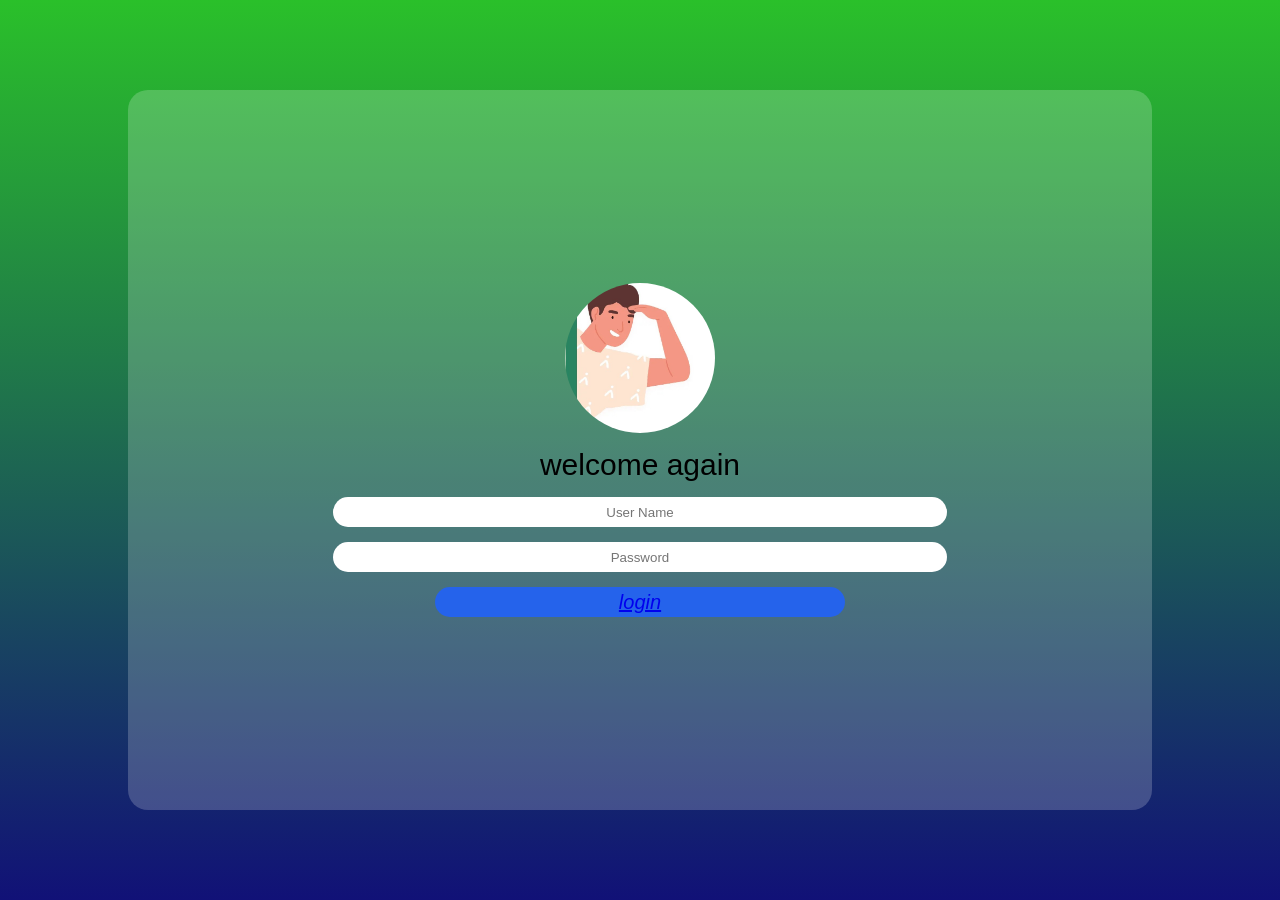
<file: index.html>
<!DOCTYPE html>
<html lang="en">
<head>
    <meta charset="UTF-8">
    <meta name="viewport" content="width=device-width, initial-scale=1.0">
    <link rel="stylesheet" href="style.css">
    <title>My ID</title>
</head>

<body>
    <div class="container">
        <img src="img.jpg">
        <p>welcome again</p>
        <input type="username" id="user" placeholder="User Name">
        <input type="password" id="pass" placeholder="Password">
        <button><a href="profile.html">login</a></button>
    </div>

</body>
</html>
</file>
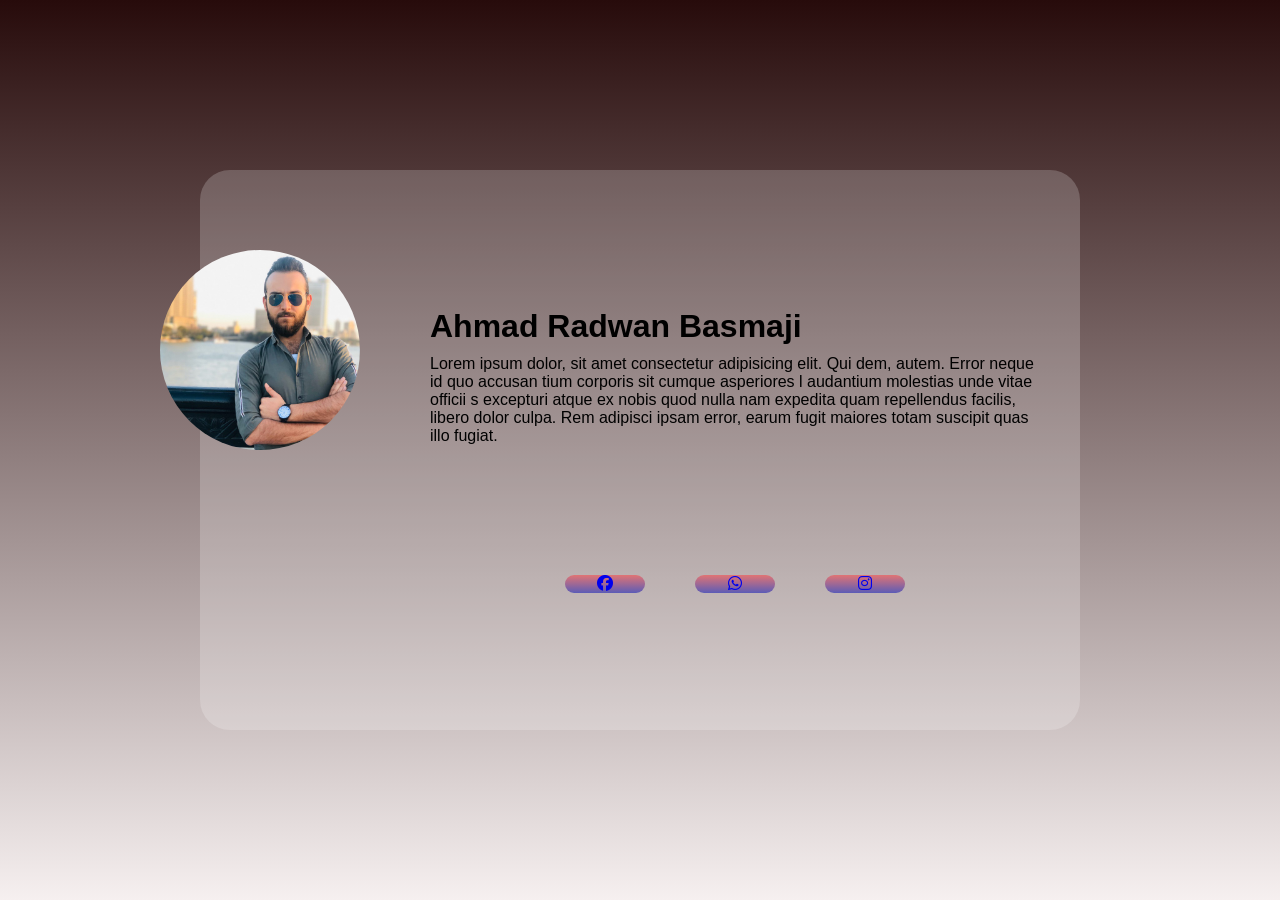
<file: profile.html>
<!DOCTYPE html>
<html lang="en">
<head>
    <meta charset="UTF-8">
    <meta name="viewport" content="width=device-width, initial-scale=1.0">
    <link rel="stylesheet" href="style2.css">
    <link rel="stylesheet"
    href="https://cdnjs.cloudflare.com/ajax/libs/font-awesome/6.7.2/css/all.min.css">
    <title>Document</title>
</head>
<body>
    
<div class="container">
    <img src="img2.jpg">
    
    <div class="info"><h1>Ahmad Radwan Basmaji</h1>
    <p>Lorem ipsum dolor, 
        sit amet consectetur adipisicing elit. Qui
        dem, autem. Error neque id quo accusan
        tium corporis sit cumque asperiores l
        audantium molestias unde vitae officii
        s excepturi atque ex nobis quod nulla 
        nam expedita quam repellendus facilis,
         libero dolor culpa. Rem adipisci ipsam 
         error, earum fugit maiores totam suscipit 
         quas illo fugiat.</p>

         <div class="links">
                <ul>
                    <li><a href="https://www.facebook.com/ahmad.basmaji.1/" target="_blank" ><i class="fa-brands fa-facebook"></i></a></li>
                    <li><a href="https://whatsapp.com/channel/0029Vb8JYjc3gvWbqNvZm00L" target="_blank" ><i class="fa-brands fa-whatsapp"></i></a></li>
                    <li><a href="tel:+201020805632" target="_blank" ><i class="fa-brands fa-instagram"></i></a></li>
                </ul>
         </div>
    </div>
</div>






</body>
</html>
</file>
<file: style.css>
*{
    padding: 0;
    margin: 0;
    font-family: 'Franklin Gothic Medium', 'Arial Narrow', Arial, sans-serif ;
}
 
body{
    background: linear-gradient(#2ac02a,rgb(17, 17, 119));
    height: 100vh;
    width: 100%;
    display: flex;
    justify-content: center;
    align-items: center;


}

.container{
    width: 80%;
    height: 80%;
    background: rgba(255, 255, 255, 0.2);
    border-radius: 20px;
    display: flex;
    flex-direction: column;
    justify-content: center;
    align-items: center;
    gap: 15px;
    animation: appear 3s ease-out forwards;

    
}
img{
    width: 150px;
    height: 150px;
    border-radius: 50%;
    object-fit: cover;
}

p{
    font-size: 30px;
}
input{
    width: 60%;
    border-radius: 20px;
    height: 30px;
    border-style: none;
    text-align: center;
}
button{
    width: 40%;
    background: #2563eb;
    height: 30px;
    border-radius: 20px;
    border-style: none;
    cursor: pointer;
    transition: all 0.3s ease;
    font-size: 20px;
    font-style: italic;

} 

button:hover{
 background: #1d4ed8;
 transform: translateY(-3px);
 
}
@keyframes appear {
    from {
        opacity: 0;
        transform: translateY(40px) scale(0.9);
    }
    to {
        opacity: 1;
        transform: translateY(0) scale(1);
    }
}
</file>
<file: style2.css>
*{
    padding: 0;
    margin: 0;
    font-family: 'Segoe UI', Tahoma, Geneva, Verdana, sans-serif;

}

body{
    background: linear-gradient( #270b0b , #74161611);
    height: 100vh;
    display: flex;
    justify-content: center;
    align-items: center;


}

.container{
    width: 90%;
    height: 500px;
    background: rgba(255, 255, 255, 0.2);
    border-radius: 30px;
    padding: 20px;
    margin: 15px;
    display: flex;
    align-items: center ;
    flex-direction: column;

}
img{
    width: 200px;
    border-radius: 50%;
    padding: 40px;
    margin-top: -120px;
}
@media (min-width: 768px) {
    .container{
        flex-direction: row;
        align-items: center;
        text-align: left;
        max-width: 800px;
        height: auto;
        padding: 40px;
        gap: 30px;

    }
    img{
        margin-top: 0;
        margin-left: -120px;
        margin-bottom: 200px;

    }
    .info{
        display: flex;
        flex-direction: column;
        justify-content: center;
    }
    .info h1{
        margin-top: 0;
        margin-bottom: 10px;

    }
    .links ul {
        justify-content: flex-end;
        gap: 25px;

    }
}

.links{
    width: 100%;
    margin-top: 130px;

}
.links ul  {
    display: flex;
    justify-content: center;
    align-items: center;
    gap: 50px;
    list-style: none;
    padding: 0;
    margin: 0;
}

li{
    background: linear-gradient(#e07474,#5c5cb6);
    width: 80px;
    border-radius: 30px;
    display: flex;
    align-items: center;
    justify-content: center;

}
</file>
